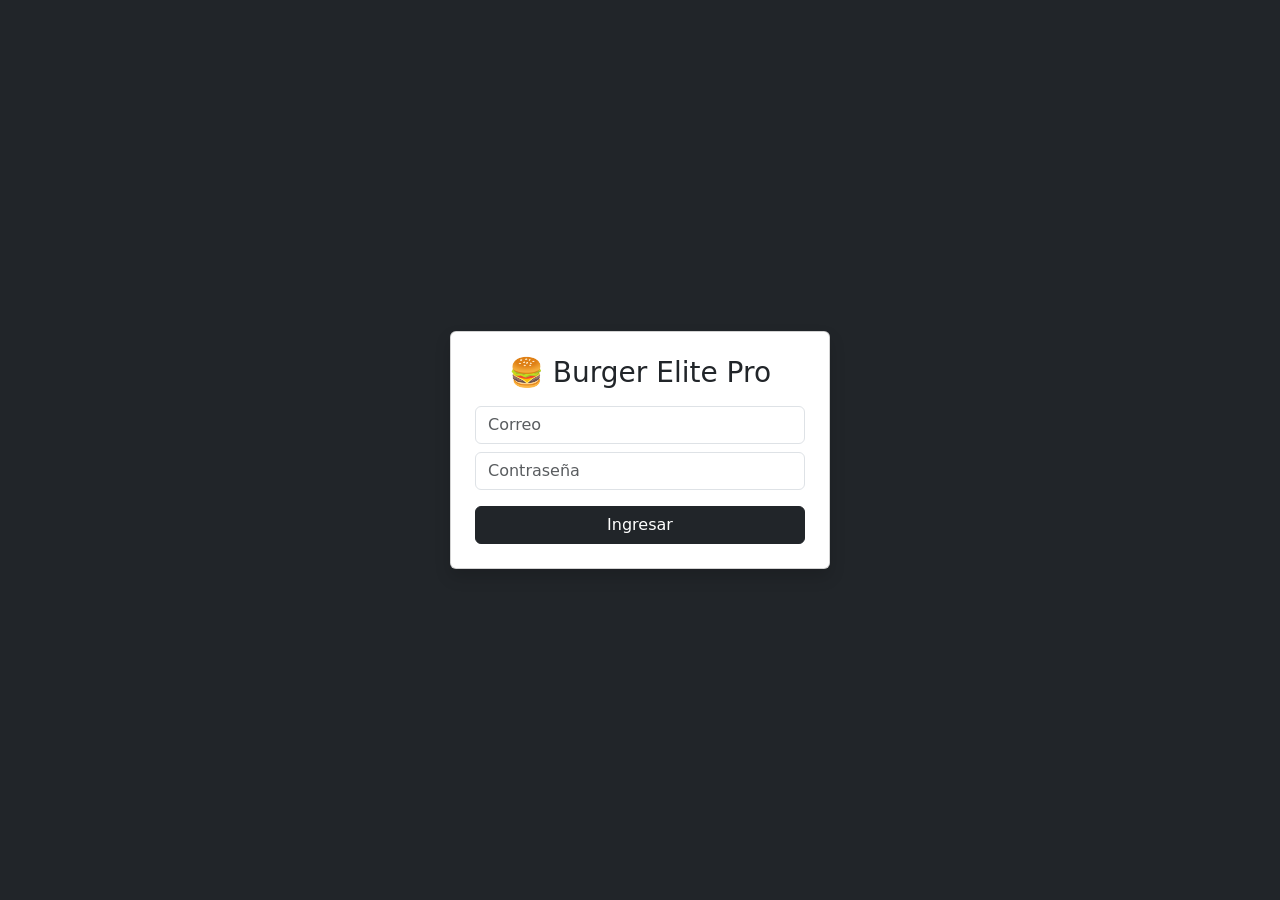
<file: Burguerorder/login.html>
<!DOCTYPE html>
<html lang="es">
<head>
<meta charset="UTF-8">
<title>Login | BurgerOrder Elite Pro</title>
<link href="https://cdn.jsdelivr.net/npm/bootstrap@5.3.2/dist/css/bootstrap.min.css" rel="stylesheet">
</head>
<body class="bg-dark d-flex justify-content-center align-items-center vh-100">

<div class="card p-4 shadow" style="width:380px">
  <h3 class="text-center mb-3">🍔 Burger Elite Pro</h3>
  <input id="email" class="form-control mb-2" placeholder="Correo">
  <input id="password" type="password" class="form-control mb-3" placeholder="Contraseña">
  <button class="btn btn-dark w-100" onclick="Auth.login()">Ingresar</button>
</div>

<script src="js/config.js"></script>
<script src="js/auth.js"></script>
</body>
</html>
</file>
